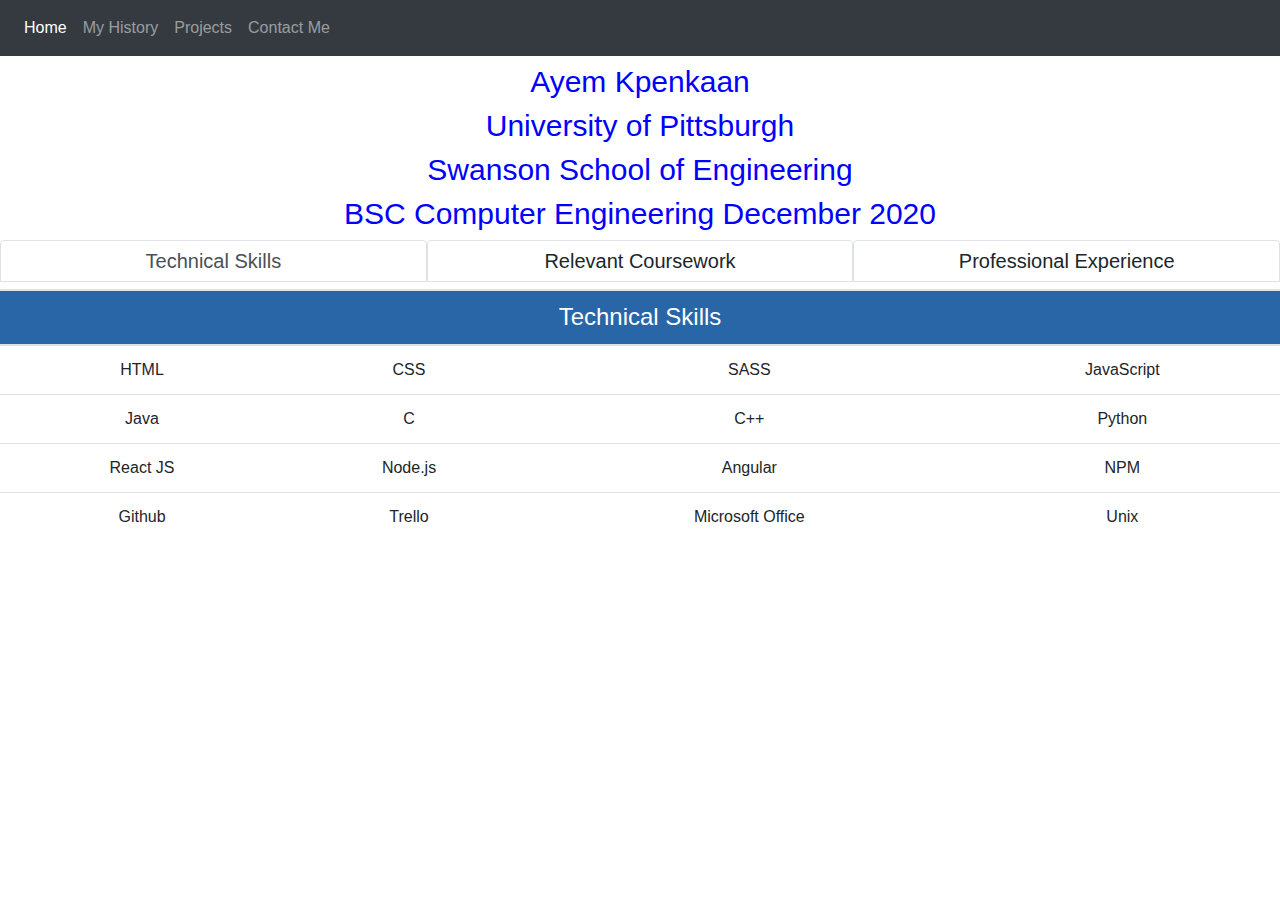
<file: history.html>
<!doctype html>
<html lang="en">
  <head>
    <!-- Required meta tags -->
    <meta charset="utf-8">
    <meta name="viewport" content="width=device-width, initial-scale=1, shrink-to-fit=no">
    <link href="https://fonts.googleapis.com/css2?family=Raleway:ital,wght@1,500&display=swap" rel="stylesheet">
    <link href="https://fonts.googleapis.com/css2?family=Libre+Caslon+Display&display=swap" rel="stylesheet">
    <link rel="stylesheet" href="main.css">
    <!-- Bootstrap CSS -->
    <link rel="stylesheet" href="https://maxcdn.bootstrapcdn.com/bootstrap/4.0.0/css/bootstrap.min.css" integrity="sha384-Gn5384xqQ1aoWXA+058RXPxPg6fy4IWvTNh0E263XmFcJlSAwiGgFAW/dAiS6JXm" crossorigin="anonymous">

    <title>About Me</title>
  </head>
  <body>
    
    <nav class="navbar navbar-expand-lg navbar-dark bg-dark fixed-top">
      <div class="collapse navbar-collapse" id="navbarNavAltMarkup">
        <div class="navbar-nav">
          <a class="nav-item nav-link active" href="index.html">Home <span class="sr-only">(current)</span></a>
          <a class="nav-item nav-link" href="history.html">My History</a>
          <a class="nav-item nav-link" href="projects.html">Projects</a>
          <a class="nav-item nav-link" href="contact.html">Contact Me</a>
        </div>
      </div>
    </nav>

    <h1 id="top-hist" class="hist">Ayem Kpenkaan</h1>
    <h1 class="hist">University of Pittsburgh</h1>
    <h1 class="hist">Swanson School of Engineering</h1>
    <h1 class="hist">BSC Computer Engineering December 2020</h1>


    <ul class="nav nav-tabs nav-justified">
        <li class="nav-item">
            <a class="nav-link active bg-white border h5" data-toggle="tab" href="#skills">Technical Skills</a>
        </li>
        <li class="nav-item">
            <a class="nav-link border bg-white h5" data-toggle="tab" href="#coursework">Relevant Coursework</a>
        </li>
        <li class="nav-item">
            <a class="nav-link border bg-white h5" data-toggle="tab" href="#experience">Professional Experience</a>
        </li>
    </ul>

    <div id="myTabContent" class="tab-content">
        <div class="tab-pane fade active show" id="skills">
            <table class="table table-hover">
                <thead>
                    <tr style="background-color: #2866a7">
                        <th scope="col" colspan="12" class="h4 text-white" id="tech">Technical Skills</th>
                    </tr>
                </thead>
                <tbody>
                    <tr>
                        <td scope="row" class="courses">HTML</td>
                        <td class="courses">CSS</td>
                        <td class="courses">SASS</td>
                        <td class="courses">JavaScript</td>
                    </tr>
                    <tr>
                        <td scope="row" class="courses">Java</td>
                        <td class="courses">C</td>
                        <td class="courses">C++</td>
                        <td class="courses">Python</td>
                    </tr>
                    <tr>
                        <td scope="row" class="courses">React JS</td>
                        <td class="courses">Node.js</td>
                        <td class="courses">Angular</td>
                        <td class="courses">NPM</td>
                    </tr>
                    <tr>
                        <td scope="row" class="courses">Github</td>
                        <td class="courses">Trello</td>
                        <td class="courses">Microsoft Office</td>
                        <td class="courses">Unix</td>
                    </tr>
                </tbody>
            </table>
        </div>
        <div class="tab-pane fade" id="coursework">
            <table class="table table-hover">
                <thead>
                    <tr style="background-color: #2866a7">
                        <td scope="col" colspan="4" class="h4 text-white course-hist">Course History</td>
                    </tr>
                </thead>
                <tbody>

                    <tr>
                        <td scope="row" colspan="2" class="courses">Data Structures</td>
                        <td scope="row" colspan="2" class="courses">Algorithm Implementation</td>
                    </tr>
                    <tr>
                        <td scope="row" colspan="2" class="courses">Software Engineering</td>
                        <td scope="row" colspan="2" class="courses">Systems Software</td>
                    </tr>
                    <tr>
                        <td scope="row" colspan="2" class="courses">Digital Systems Laboratory</td>
                        <td scope="row" colspan="2" class="courses">Digital Logic</td>
                    </tr>
                    <tr>
                        <td scope="row" colspan="2" class="courses">Software Quality Assurance</td>
                        <td scope="row" colspan="2" class="courses">Special Topics in CS: Smart Cities</td>
                    </tr>
                </tbody>
            </table>
        </div>
        <div class="tab-pane fade" id="experience">
            <table class="table table-hover">
                <thead>
                    <tr style="background-color: #2866a7">
                        <th scope="col" colspan="4" class="h4 text-white courses">Experience</th>
                    </tr>
                </thead>
            </table>
            <h5 style="background-color: #2866a730 !important" class="courses">Lead Instructor/Front-End Dev - All Star Code [New York City, NY]</h5>
            <div class="card">
                <div class="card-body">
                    <div class="container" style="max-width: 49%">
                        <h2 class="date-work">June 2020 - Aug 2020</h2>
                        <li class="card-text">Used Html CSS and JavaScript Libraries to create web applications for student instruction
                        </li>
                        <li class="card-text">Contributing member of All-Star Code Website Front-End team (Angular)</li>
                        <li class="card-text">Fostered leadership and professional skills amongst the next generation of young programmers</li>
                    </div>
                </div>
            </div>
            <hr>
            <h5 style="background-color: #2866a730 !important"class="courses">Software Operations Co-Op - Fedex Ground [Pittsburgh, PA]</h5>
            <div class="card">
                <div class="card-body">
                    <div class="container" style="max-width: 50%">
                        <h2 class="date-work">Jan 2019 - June 2020</h2>
                        <li class="card-text">Develop SAS code to manipulate damage report databases in assistance of Loss team</li>
                        <li class="card-text">Front-end Dev role on Android Scanner App for Fedex delivery drivers</li>
                    </div>
                </div>
            </div>
            <br>
            <h5 style="background-color: #2866a730 !important"class="courses">Teaching Assistant - University of Pittsburgh [Pittsburgh, PA]</h5>
            <div class="card">
                <div class="card-body">
                    <div class="container" style="max-width: 50%">
                        <h2 class="date-work">Aug 2018 - June 2020</h2>
                        <li class="card-text">Taught class of 25+ students Object Oriented Programming/JAVA </li>
                        <li class="card-text">Created weekly lesson plans and educational labs to illustrate key programming concepts</li>
                    </div>
                </div>
            </div>
        </div>
    </div>
</div>



    
    <!-- Optional JavaScript -->
    <!-- jQuery first, then Popper.js, then Bootstrap JS -->
    <script src="https://code.jquery.com/jquery-3.2.1.slim.min.js" integrity="sha384-KJ3o2DKtIkvYIK3UENzmM7KCkRr/rE9/Qpg6aAZGJwFDMVNA/GpGFF93hXpG5KkN" crossorigin="anonymous"></script>
    <script src="https://cdnjs.cloudflare.com/ajax/libs/popper.js/1.12.9/umd/popper.min.js" integrity="sha384-ApNbgh9B+Y1QKtv3Rn7W3mgPxhU9K/ScQsAP7hUibX39j7fakFPskvXusvfa0b4Q" crossorigin="anonymous"></script>
    <script src="https://maxcdn.bootstrapcdn.com/bootstrap/4.0.0/js/bootstrap.min.js" integrity="sha384-JZR6Spejh4U02d8jOt6vLEHfe/JQGiRRSQQxSfFWpi1MquVdAyjUar5+76PVCmYl" crossorigin="anonymous"></script>
  </body>
</html>
</file>
<file: main.css>
#hello{
 margin-top:5%;
 text-align:center;
 font-family: 'Raleway', sans-serif;
 font-size: 80px;
}
.pro-pic{
    width:600px;
    height:600px;
    margin: 5% 20%;
}
.intro{
    margin:5%;
    font-size:30px;
    font-family: 'Oxygen', serif;
}
#top-hist{
    margin-top:5%;
}
.hist{
    text-align:center;
    color:blue;
    font-size:30px;
}
#tech{
    text-align:center;
}
.course-hist{
    text-align:center;
}
.courses{
    text-align:center;
}
.date-work{
    font-size:20px;
    text-align:center;
}
.proj-top{
    text-align:center;
    color:#2866a7;
    margin-top:5%;
}
ul{
    list-style-type: none;
}
.quote{
    margin-top:3%;
    border-style: solid;
    font-size:40px;
    text-align:center;
    background-color:#2866a7;
    color:white
}
.quote:hover{
    background-color:black;
    color:#2866a7;
}
.contact{
    margin-top:5%;
    margin-left:45%;
}
input{
    display:block;
    width:300px;
}
textarea{
    display:block;
    width:300px;
    height:150px;
}
label{
    font-size:30px;
    font-family:"Oxygen";
    color:white;
}
.contact-page{
    background-color:#2866a7;
}
</file>
